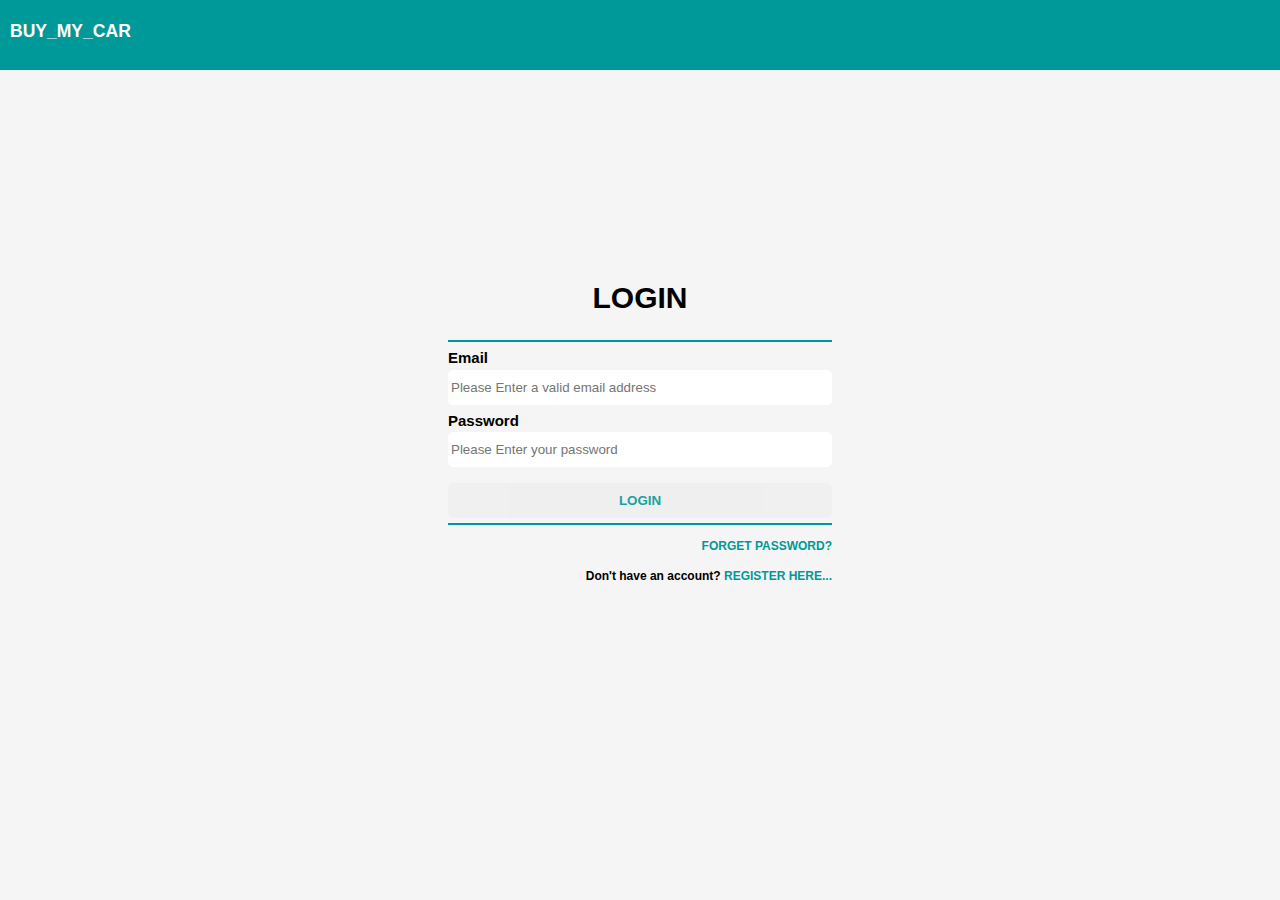
<file: UI/signin.html>
<!DOCTYPE html>
<html lang="en">
<head>
<title>AutoMart | Sign-Up</title>
<meta charset="UTF-8">
<meta name="viewport" content="width=device-width, initial-scale=1">

<!--This is where i import my style sheet for the page...-->
<link rel="stylesheet" href="./css/index.css" />
<link rel="stylesheet" href="./css/signup.css" />
<link rel="stylesheet" href="./css/signin.css" />
</head>
<body>
<header class="hFlex">
<div id="siteLogo">
<a href="index.html"><h3>Buy_My_Car</h3></a>
</div>
</header>

<div class="vFlex signinCon">
<form id="loginForm" method="post">
<h1>LOGIN<h1> 
<hr>
<div class="hFlex formSpacing">
<label for="email">Email</label>
<input type="email" placeholder="Please Enter a valid email address" name="email" required />
</div>

<div class="hFlex formSpacing">
<label for="password">Password</label>
<input type="password" placeholder="Please Enter your password" name="password" required />
</div>

<button type="submit" class="signupbtn btn">Login</button>

<hr>
<p class="agree"><a href="forgetpassword.html"> Forget Password? </a></p>
<p class="agree">Don't have an account? <a href="signup.html">Register here...</a></p>
</form>

</div>

</body>
</html>
</file>
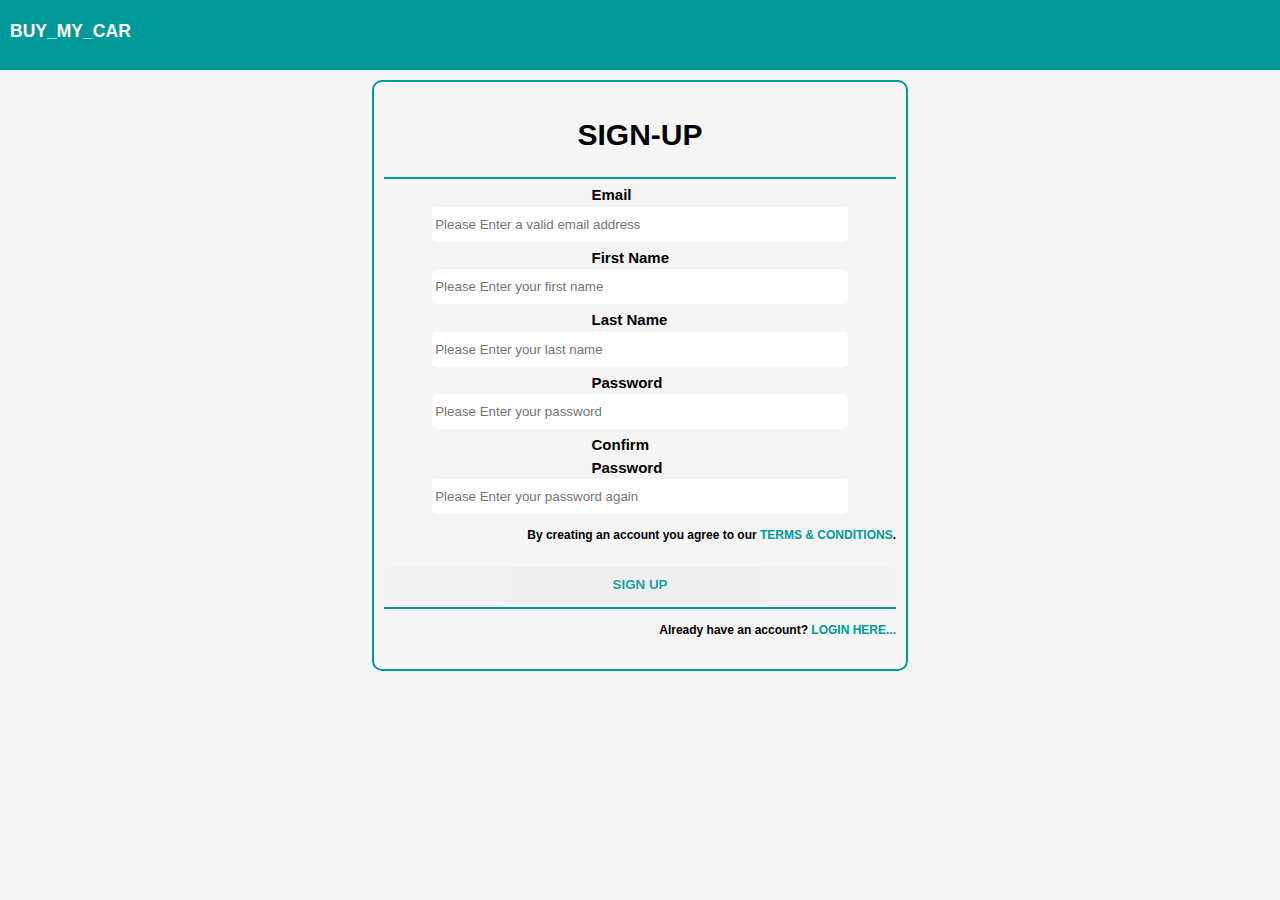
<file: UI/signup.html>
<!DOCTYPE html>
<html lang="en">
<head>
<title>AutoMart | Sign-Up</title>
<meta charset="UTF-8">
<meta name="viewport" content="width=device-width, initial-scale=1">
<link rel="stylesheet" href="./css/index.css" />
<link rel="stylesheet" href="./css/signup.css" />
</head>
<body>
<header class="hFlex">
<div id="siteLogo">
<a href="index.html"><h3>Buy_My_Car</h3></a>
</div>
</header>

<form class="signupCon">
<h1>SIGN-UP<h1> 
<hr>
<div class="hFlex formSpacing">
<label for="email">Email</label>
<input type="email" placeholder="Please Enter a valid email address" name="email" required />
</div>

<div class="hFlex formSpacing">
<label for="firstName">First Name</label>
<input type="text" placeholder="Please Enter your first name" name="firstName" required />
</div>

<div class="hFlex formSpacing">
<label for="lastName">Last Name</label>
<input type="text" placeholder="Please Enter your last name" name="lastName" required />
</div>

<div class="hFlex formSpacing">
<label for="password">Password</label>
<input type="password" placeholder="Please Enter your password" name="password" required />
</div>

<div class="hFlex formSpacing">
<label for="confPassword">Confirm Password</label>
<input type="password" placeholder="Please Enter your password again" name="confPassword" required />
</div>
    
<p class="agree">By creating an account you agree to our <a href="#">Terms & Conditions</a>.</p>

<button type="submit" class="btn">Sign Up</button>

<hr>
<p class="agree">Already have an account? <a href="signin.html">Login here...</a></p>
</form>

</body>
</html>
</file>
<file: UI/css/index.css>
body{
font: 15px/1.5 Arial, Helvetica, sans-serif;
box-sizing: border-box;
text-align: center;
min-height: 100vh;
background: whitesmoke;
margin: 0;
padding: 0;
}

/** General css**/
 a{
	text-decoration: none;
	color: #ffffff;
	text-transform: uppercase;
}

hr {
  border: 1px solid #009999;
  margin:5px 0;
}

button:hover{
	color:#ffffff;
	background:#cc2900;
}

input:focus, textarea:focus{
	outline: none;
	border-color: #009999;
}

.hFlex{
	display: flex;
	flex-direction: row;
	flex-wrap: wrap;
}

.vFlex{
	display: flex;
	flex-direction: column;
	flex-wrap: wrap;
}

.mainContainer{
	width:90%;
	margin:auto;
}

.verticalHr{
	border-left: 2px solid #009999;
	margin: 0 10px;
}

.productCard{
	justify-content: flex-start;
	padding: 10px 0;
	margin-bottom:10px;
}

.productCard .card{
	width:30%;
	text-align: center;
	background:white;
	border: 1px #009999 solid;
	margin: 10px;
}

.btn{
	width:100%;
	padding: 10px 0;
	opacity: 0.9;
	border: none;
	border-radius: 5px;
	color:#009999;
	font-weight:bold;
	text-transform:uppercase;
	cursor: pointer;
}

.formSpacing{
	margin: 5px 0;
	justify-content: center;
	align-items: center;
}

.agree , .agree a{
	font-size:12px;
	text-align:right;
	text-decoration:none;
}

.agree a{
	color:#009999;
}

/**General css ends here....**/

header{
	justify-content: flex-start;
	color: #ffffff;
	background:#009999;
	padding: 0 10px;
	/**border-bottom: 3px #a3a375 solid;**/
	min-height:70px;
}

header #siteLogo {
	width:50%;
	text-align:left;
}

header #authorization{
	width:50%;
	text-align:right;
}

header nav{
	width:30%;
	margin:auto;
}

header ul{
	justify-content: space-around;
	margin: 0;
	padding: 0;
}

header li{
	display: inline;
}

header .highlight, header .active a{
	color: #cc2900;
	font-weight: bold;
}

#showcase{
	min-height:300px;
	background-image: url("../img/carBackground3.jpg");
	background-repeat: no-repeat;
	background-size: 100% 100%;
}

.imageBtn button{
	width: 40%;
	margin:20% 0 3px 0;
}

.card img{
	width:100%;
}

.productCard hr{
	margin:0;
}

.productCard a{
	color:#009999;
}

footer{
	color: #ffffff;
	background:#009999;
	height:7vh;
	justify-content: center;
	align-items: center;
}

/**Media query for small screen devices...**/
@media(max-width: 768px){
	header, header ul, .productCard {
		flex-direction:column;
		justify-content: center;
	}
  
	header #siteLogo, header #authorization, header nav{
		width:100%;
		text-align: center;
		margin:0;
	}

	header li{
		margin-top: 3px;
		padding: 0 5px;
	}
		
	.productCard .card{
		width:100%;
		margin: 10px;
	}
}
</file>
<file: UI/css/signup.css>
.signupCon{
	width:40%;
	margin:10px auto;
	padding:10px;
	border: 2px #009999 solid;
	border-radius: 10px;
}

input[type="text"], input[type="password"], input[type="email"]{
	width: 80%;
	height: 35px;
	padding: 0px  3px;
	background: white;
	border: none;
	border-radius:5px;
}

label{
	width: 17%;
	margin-right: 10px;
	font-size: 15px;
	font-weight: bold;
	text-align: left;
}

.formSpacing{
	margin: 5px 0;
	justify-content: center;
	align-items: center;
}

.agree , .agree a{
	font-size:12px;
	text-align:right;
	text-decoration:none;
}

.agree a{
	color:#009999;
}

/**Media query for small screen devices...**/
@media(max-width: 768px){
	.signupCon{
		width:90%;
	}
	
	label, input[type="text"], input[type="password"], input[type="email"]{
		width:100%;
		margin:none
	}
	
	form div{
		flex-direction:column;
		justify-content: center;
	}
}
</file>
<file: UI/css/signin.css>
.signinCon{
	display: flex;
	height:80vh;
	border: none;
	justify-content:center;
	align-items: center;
}

label, input[type="email"], input[type="password"]{
	width: 100%;
}

#loginForm{
	width:30%;
}

#forgetPwd a{
	font-size:14px;
}

/**Media query for small screen devices...**/
@media(max-width: 768px){
	#loginForm{
	width:70%;
}
}
</file>
